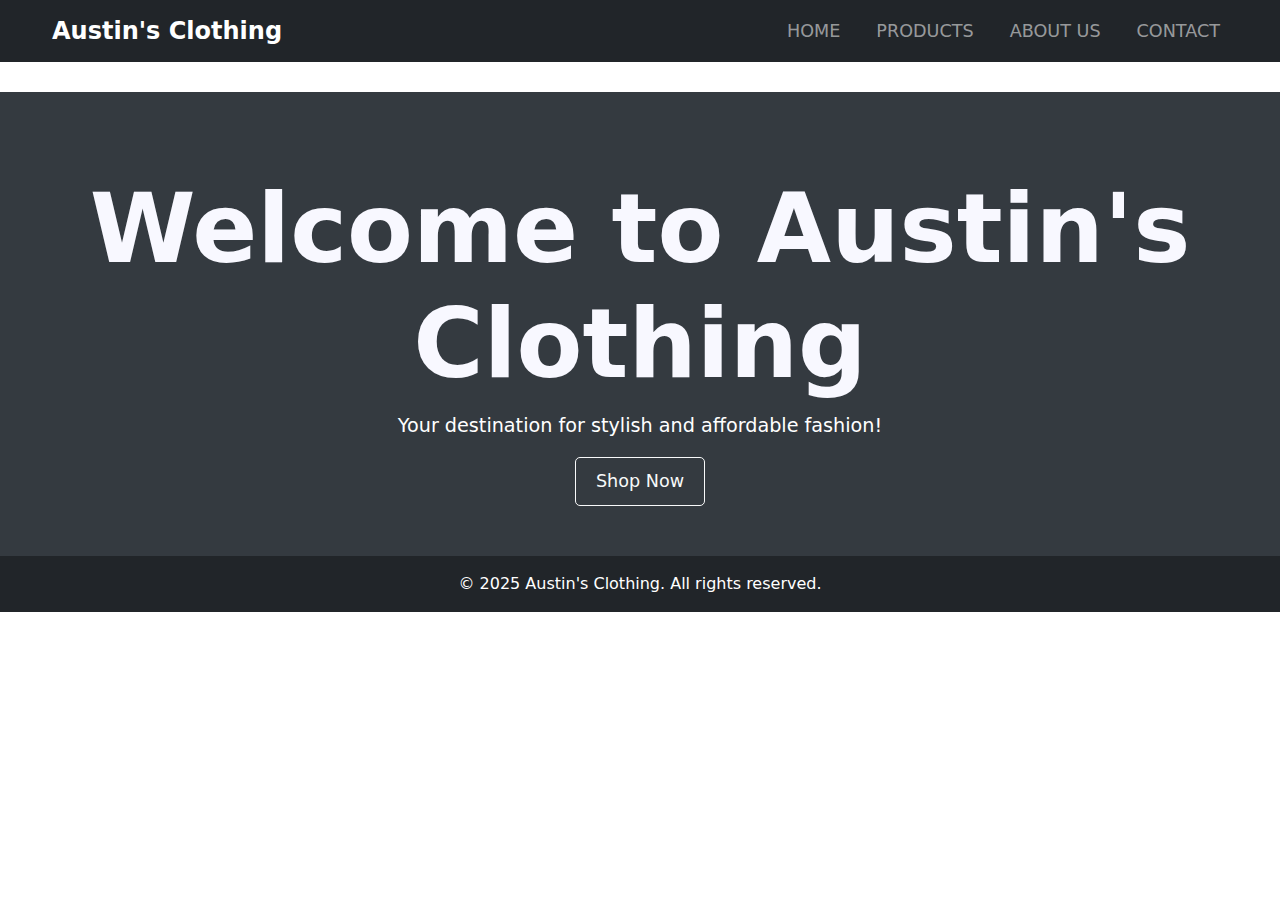
<file: index.html>
<!DOCTYPE html>
<html lang="en">
<head>
  <meta charset="UTF-8" />
  <meta name="viewport" content="width=device-width, initial-scale=1.0" />
  <title>Austin's Clothing</title>
  <link href="https://cdn.jsdelivr.net/npm/bootstrap@5.3.2/dist/css/bootstrap.min.css" rel="stylesheet">
  <link rel="stylesheet" href="style.css" />
  <!-- Navbar -->
  <nav class="navbar navbar-expand-lg navbar-dark bg-dark">
    <div class="container">
      <a class="navbar-brand" href="index.html">Austin's Clothing</a>
      <button class="navbar-toggler" type="button" data-bs-toggle="collapse" data-bs-target="#navbarNav">
        <span class="navbar-toggler-icon"></span>
      </button>
      <div class="collapse navbar-collapse" id="navbarNav">
        <ul class="navbar-nav ms-auto">
          <li class="nav-item"><a class="nav-link" href="index.html">Home</a></li>
          <li class="nav-item"><a class="nav-link" href="products.html">Products</a></li>
          <li class="nav-item"><a class="nav-link" href="about.html">About Us</a></li>
          <li class="nav-item"><a class="nav-link" href="contact.html">Contact</a></li>
        </ul>
      </div>
    </div>
  </nav>

  <!-- Hero Section -->
  <section class="hero text-center text-white">
    <div class="container">
      <h1>Welcome to Austin's Clothing</h1>
      <p>Your destination for stylish and affordable fashion!</p>
      <a href="products.html" class="btn btn-outline-light">Shop Now</a>
    </div>
  </section>

  <!-- Footer -->
  <footer class="bg-dark text-white text-center py-3">
    &copy; 2025 Austin's Clothing. All rights reserved.
  </footer>

  <script src="https://cdn.jsdelivr.net/npm/bootstrap@5.3.2/dist/js/bootstrap.bundle.min.js"></script>
</body>
</html>
</file>
<file: style.css>
/* Global Styles */
{
  background-image: url("C:\Users\Sam Austin\Downloads\thrift\wow.png")
  font-family: 'Arial', sans-serif;
  margin: 0;
  padding: 0;
  background-color:darkgoldenrod;
}

.navbar {
  margin-bottom: 30px;
}

.navbar-brand {
  font-weight: bold;
  font-size: 1.5rem;
}

.navbar-nav .nav-item {
  margin-left: 20px;
}

.navbar-nav .nav-link {
  font-size: 1.1rem;
  text-transform: uppercase;
}

footer {
  background-color: #343a40;
  color: white;
  padding: 15px 0;
}

h1, h2, h3 {
  font-weight: bold;
  color: ghostwhite;
}

.container {
  max-width: 1200px;
  margin: 0 auto;
}

.card {
  margin-bottom: 30px;
  border: 1px solid #ddd;
  border-radius: 8px;
}

.card-img-top {
  width: 100%;
  height: 200px;
  object-fit: cover;
  border-top-left-radius: 8px;
  border-top-right-radius: 8px;
}

.card-body {
  padding: 15px;
  text-align: center;
}

.card-title {
  font-size: 1.25rem;
  margin-bottom: 15px;
}

.card-text {
  font-size: 1.1rem;
  margin-bottom: 15px;
}

.btn {
  font-size: 1.1rem;
  padding: 10px 20px;
  border-radius: 5px;
}

.btn-outline-primary {
  border: 1px solid #007bff;
  color: #007bff;
}

.btn-outline-primary:hover {
  background-color: #007bff;
  color: white;
}

.btn-primary {
  background-color: #007bff;
  border-color: #007bff;
}

.btn-primary:hover {
  background-color: #0056b3;
  border-color: #0056b3;
}

/* Hero Section */
.hero {
  background-color: #343a40;
  color: white;
  padding: 50px 0;
  text-align: center;
}

.hero .logo {
  max-width: 150px;
}

.hero h1 {
  font-size: 6rem;
  margin-top: 30px;
}

.hero p {
  font-size: 1.2rem;
  margin-top: 10px;
}

/* Product List */
.product-list {
  display: flex;
  gap: 20px;
  flex-wrap: wrap;
}

.product-item {
  width: 100%;
  max-width: 300px;
  text-align: center;
}

.product-item img {
  width: 100%;
  height: 200px;
  object-fit: cover;
  border-radius: 8px;
}

.product-item h2 {
  font-size: 1.5rem;
  margin: 15px 0;
}

.product-item p {
  font-size: 1.1rem;
  margin-bottom: 15px;
}

/* Cart & Checkout Pages */
.table-responsive {
  margin-top: 20px;
}

.table th, .table td {
  vertical-align: middle;
}

.table td {
  text-align: center;
}

.table input {
  width: 60px;
}

.d-flex {
  display: flex;
  justify-content: space-between;
}

section {
  padding: 50px 0;
}

.form-control {
  border-radius: 5px;
}

button[type="submit"] {
  width: 100%;
  padding: 12px;
  font-size: 1.2rem;
  border-radius: 5px;
  background-color: #28a745;
  color: white;
  border: none;
}

button[type="submit"]:hover {
  background-color: #218838;
  transition: 0.3s;
}

h2, h3, h4 {
  margin-bottom: 25px;
}

/* Responsive Design */
@media (max-width: 768px) {
  .product-list {
    flex-direction: column;
    gap: 20px;
  }

  .product-item {
    max-width: 100%;
  }
}

@media (max-width: 576px) {
  .navbar-nav .nav-link {
    font-size: 1rem;
  }
}
</file>
